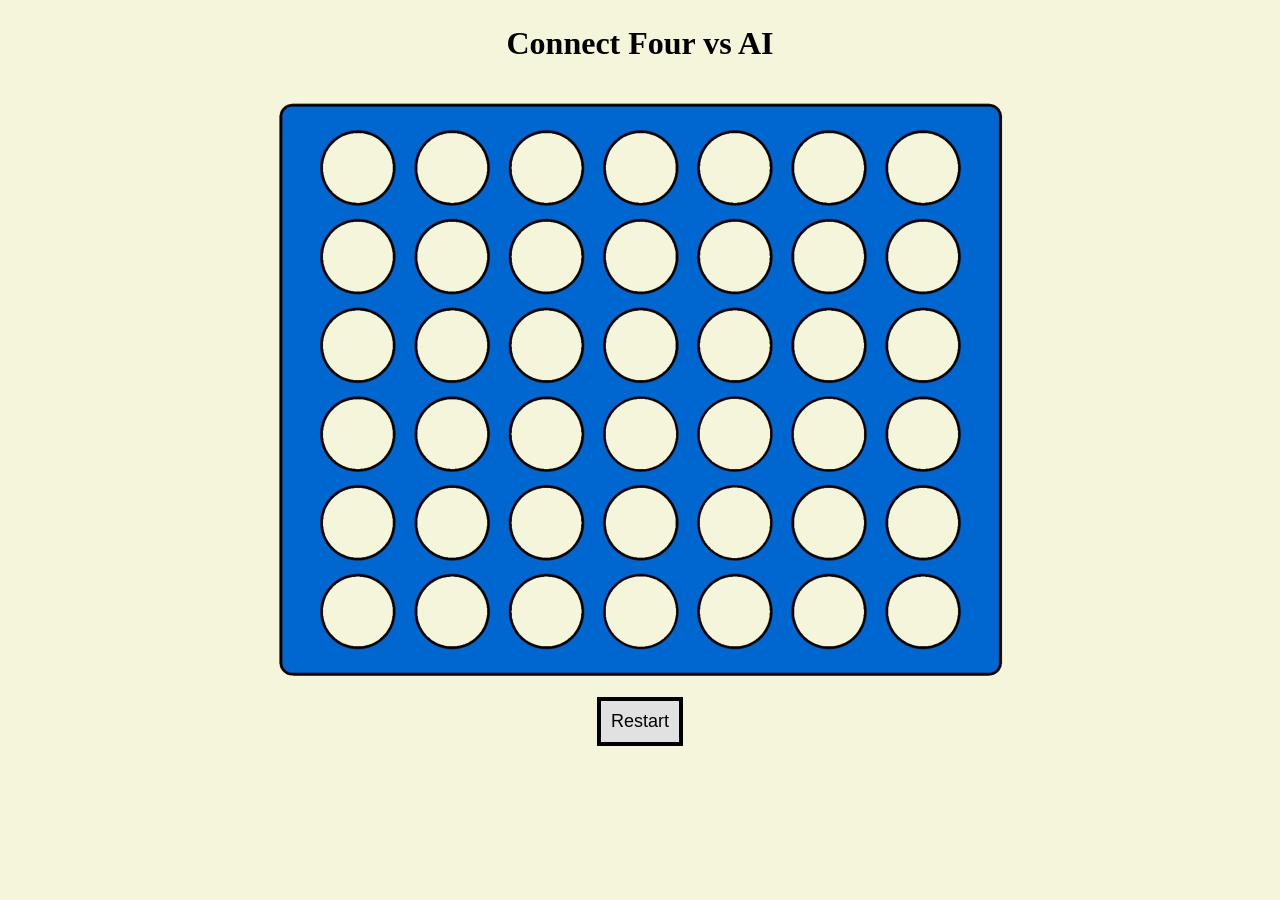
<file: index.html>
<!DOCTYPE html>

<html>
    <head>
        <meta charset="utf-8">
        <meta name="viewport" content="width=device-width, initial-scale=1">
        <title>Connect Four vs AI</title>
        <style>
            img{
                display: block;
                margin: auto;
                width: 40%;
            }
            h1{
                margin-top: 25px;
                margin-bottom: 40px;
                text-align: center;
            }
            .myButton{
                border: 4px solid black;
                color: black;
                background-color: rgb(225, 225, 225);
                text-align: center;
                display: inline-block;
                font-size: large;
                padding: 10px;
                cursor: pointer;
            }
            .myButton:hover{
                background-color: rgb(166, 166, 166);
            }
            .container{
                display: flex;
                justify-content: center;
                align-items: center;
                margin-top: 20px;
            }
            .gameBoard{
                height: 575px;
                width: 791px;
                background-image: url('GameBoard.png');
                display: flex;
                justify-content: center;
                align-items: center;
                margin: auto;
                position: relative;
            }
            .boardImage {
                position: absolute;
                top: 0;
                left: 0;
                width: 100%;
                height: 100%;
                pointer-events: none;
                z-index: 1;
            }
            .columnButton{
                position: absolute;
                top: 0;
                border: none;
                background-color: transparent;
                width: 86px;
                height: 570px;
                margin-top: 2.5px;
                margin-bottom: 2.5px;
                margin-left: 3px;
                margin-right: 3px;
                z-index: 2;
            }
            .columnButton:hover{
                background-color: rgba(67, 67, 67, 0.45);
            }
            .pieceLayer {
                position: absolute;
                top: 0;
                left: 0;
                width: 100%;
                height: 100%;
            }
            .playerPiece{
                position: absolute;
                display: block;
                width: 80px;
                height: 80px;
                background-image: url("ConnectRed.png");
                background-size: cover;
            }
        </style>
    </head>

    <body style="background-color: beige;">

        <h1>Connect Four vs AI</h1>

        <div class="gameBoard">

            <div class="pieceLayer" id="pieces"></div>

            <img src="GameBoard.png" class="boardImage">

            <div>
                <button class="columnButton" style="left:67px" onclick="dropPlayer(1,0)"></button>
                <button class="columnButton" style="left:162px" onclick="dropPlayer(1,1)"></button>
                <button class="columnButton" style="left:255px" onclick="dropPlayer(1,2)"></button>
                <button class="columnButton" style="left:350px" onclick="dropPlayer(1,3)"></button>
                <button class="columnButton" style="left:444px" onclick="dropPlayer(1,4)"></button>
                <button class="columnButton" style="left:538px" onclick="dropPlayer(1,5)"></button>
                <button class="columnButton" style="left:632px" onclick="dropPlayer(1,6)"></button>
            </div>

        </div>
        
        <div class="container">
            <button class="myButton" onclick="reset()">Restart</button>
        </div>
        <script>
            let board = [[0,0,0,0,0,0,0],
                         [0,0,0,0,0,0,0],
                         [0,0,0,0,0,0,0],
                         [0,0,0,0,0,0,0],
                         [0,0,0,0,0,0,0],
                         [0,0,0,0,0,0,0]];
            
            let colPos = [70,166,259,354,448,542,636];
            
            function reset(){
                let board = [[0,0,0,0,0,0,0],
                         [0,0,0,0,0,0,0],
                         [0,0,0,0,0,0,0],
                         [0,0,0,0,0,0,0],
                         [0,0,0,0,0,0,0],
                         [0,0,0,0,0,0,0]];
            }
            
            function dropPlayer(player, col){
                for(let i=5;i>=0;i--){
                    if(player == 1){
                        if(board[i][col]==0){
                            board[i][col]=1;
                            break;
                        }
                    }else if(player==2){
                        if(board[i][col]==0){
                            board[i][col]=2;
                            break;
                        }
                    }else{
                        console.log("Player num invalid")
                    }
                }
                console.log(board);
                load();
            }

            function load(){
                const container = document.getElementById("pieces");
                container.innerHTML = "";

                for(let i=5;i>=0;i--){
                    for(let j=0;j<7;j++){
                        if(board[i][j]==1){
                            let newDiv = document.createElement("div");
                            newDiv.classList.add("playerPiece");
                            newDiv.style.top = getRowTop(i) + "px";
                            newDiv.style.left = colPos[j] + "px";
                            container.appendChild(newDiv);
                        }else if(board[i][j]==2){

                        }else{}
                    }
                }
            }

            const startTop = 26;
            const cellSize = 80;
            const spacing = 9;
            function getRowTop(row){
                return startTop + row * (cellSize + spacing);
            }
        </script>
    </body>
</html>
</file>
